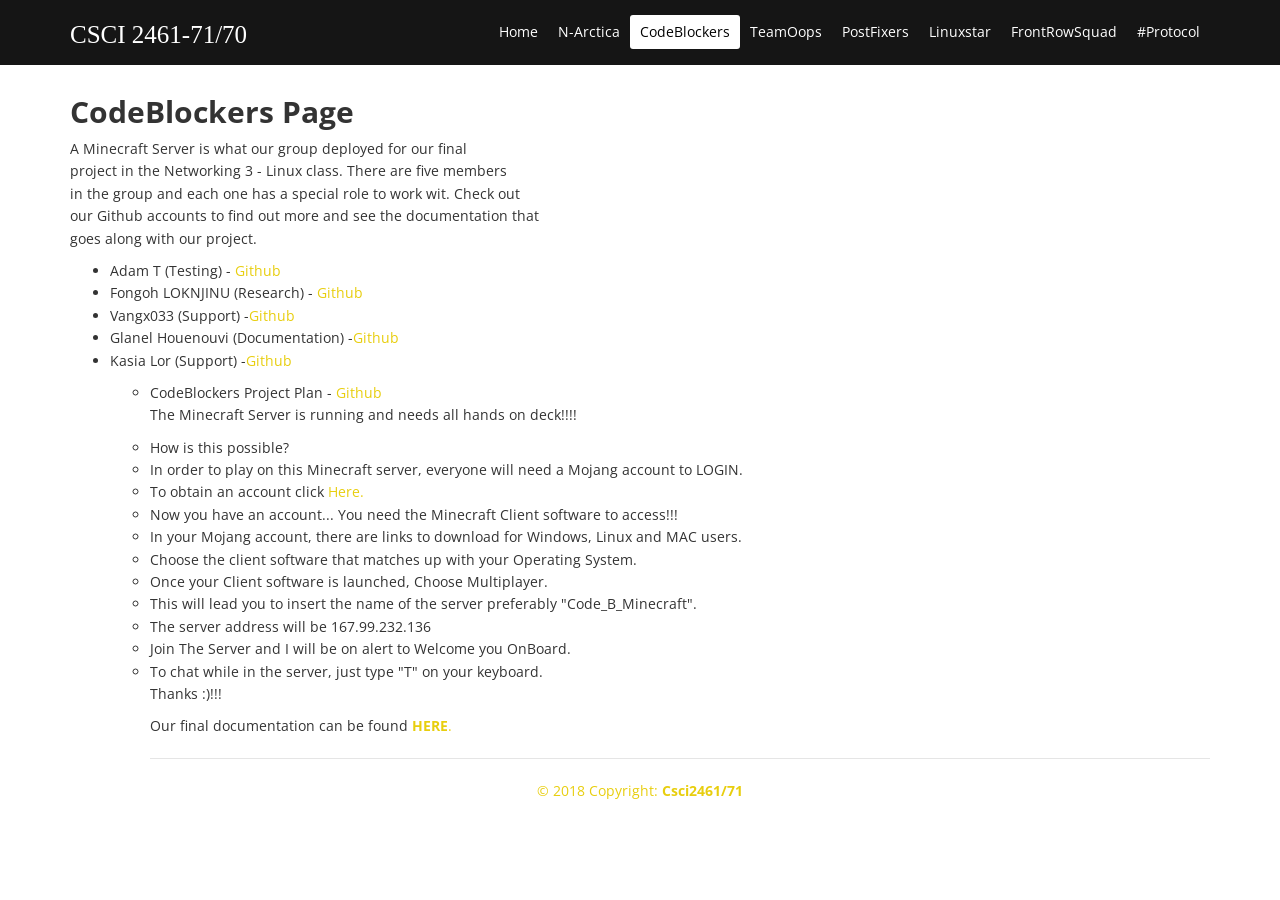
<file: Web Server Team Project/sootsplash.html-master/codeBlockers.html>
<!DOCTYPE html>
<html lang="en">
  <head>
    <meta charset="utf-8">
    <meta http-equiv="X-UA-Compatible" content="IE=edge">
    <meta name="viewport" content="width=device-width, initial-scale=1">
    <title>CSCI2461-71/70</title>
    <!-- Bootstrap -->
    <link href="css/bootstrap.min.css" rel="stylesheet">
	<link href="css/animate.min.css" rel="stylesheet">     
	<link href="css/main.css" rel="stylesheet">
	 <link href="css/responsive.css" rel="stylesheet">     
  </head>
  
  <body class="homepage">   
	<header id="header">
        <nav class="navbar navbar-fixed-top" role="banner">
            <div class="container">
                <div class="navbar-header">
                    <button type="button" class="navbar-toggle" data-toggle="collapse" data-target=".navbar-collapse">
                        <span class="sr-only">Toggle navigation</span>
                        <span class="icon-bar"></span>
                        <span class="icon-bar"></span>
                        <span class="icon-bar"></span>
                    </button>
                    <a class="navbar-brand" href="index.html">CSCI 2461-71/70</a>
                </div>			
                <div class="collapse navbar-collapse navbar-right">
                    <ul class="nav navbar-nav" >
                        <li><a href="index.html">Home</a></li>
                        <li><a href="nartica.html">N-Arctica</a></li>
                        <li class="active"><a href="codeBlockers.html">CodeBlockers</a></li>
                        <li><a href="teamOps.html">TeamOops</a></li>
                        <li><a href="wikinets.html">PostFixers</a></li> 
                        <li><a href="linuxstar.html">Linuxstar</a></li> 
                        <li><a href="FrontRowSquad.html">FrontRowSquad</a></li>
                        <li><a href="Protocol.html">#Protocol</a></li>                                              
                    </ul>
                </div>
            </div><!--/.container-->
        </nav><!--/nav-->	
    </header><!--/header-->
  
    
<div class="container mainContent">
<!--------------------Keep content below this line------------------------------------------------------------------------------------------------------------------------------------------->    
<h2><b>CodeBlockers Page</b></h2>   
<p>A Minecraft Server is what our group deployed for our final <br>
project in the Networking 3 - Linux class.  There are five members <br>
in the group and each one has a special role to work wit. Check out <br>
our Github accounts to find out more and see the documentation that <br>
goes along with our project.
</p>
<ul>
  <li>Adam T (Testing) - <a href="https://github.com/Add-man">Github</a></li>
  <li>Fongoh LOKNJINU (Research) - <a href="https://github.com/loknjinu13">Github</a></li>
  <li>Vangx033 (Support) -<a href="https://github.com/vangx033">Github</a></li>
  <li>Glanel Houenouvi (Documentation) -<a href="https://github.com/grenack">Github</a></li>
  <li>Kasia Lor (Support) -<a href="https://github.com/klor0610">Github</a></li>
</li>
</p>
<ul>
   <li>CodeBlockers Project Plan -  <a href="https://github.com/grenack/Code-Blockers/projects/1">Github</a></li>
<p> The Minecraft Server is running and needs all hands on deck!!!!<br>
<li>How is this possible? </li>
<li>In order to play on this Minecraft server, everyone will need a Mojang account to LOGIN.</li>
<li>To obtain an account click <a href="https://minecraft.net/en-us/store/minecraft/#register">Here.</a></li>
<li>Now you have an account... You need the Minecraft Client software to access!!!</li>
<li>In your Mojang account, there are links to download for Windows, Linux and MAC users.</li>
<li>Choose the client software that matches up with your Operating System.</li>
<li> Once your Client software is launched, Choose Multiplayer.</li>
<li>This will lead you to insert the name of the server preferably "Code_B_Minecraft".</li>
<li>The server address will be 167.99.232.136 </li>
<li>Join The Server and I will be on alert to Welcome you OnBoard.</li>
<li>To chat while in the server, just type "T" on your keyboard.</li>
Thanks :)!!!</p>
	
<p> Our final documentation can be found <a href="https://github.com/grenack/Code-Blockers/blob/master/FinalProject.md">
            <strong> HERE</strong>.</p> 
<!--------------------Keep content above this line------------------------------------------------------------------------------------------------------------------------------------------->	
<p>
<hr size="3" NOSHADE>
<p>
	
</div>
<!--/.Footer Links-->


    <!-- Copyright-->
    <div class="footer-copyright py-3 text-center">
        © 2018 Copyright:
        <a href="https://sootsplash.csci2461.com/index.html">
            <strong> Csci2461/71</strong>
        </a>
    </div>
    <!--/.Copyright -->
</footer>
<!--/.Footer-->

    <!-- jQuery (necessary for Bootstrap's JavaScript plugins) -->
    <script src="js/jquery.js"></script>
    <script src="js/bootstrap.min.js"></script>
    <script src="js/jquery.isotope.min.js"></script>   
    <script src="js/wow.min.js"></script>
	<script src="js/main.js"></script>
  </body>
</html>
</file>
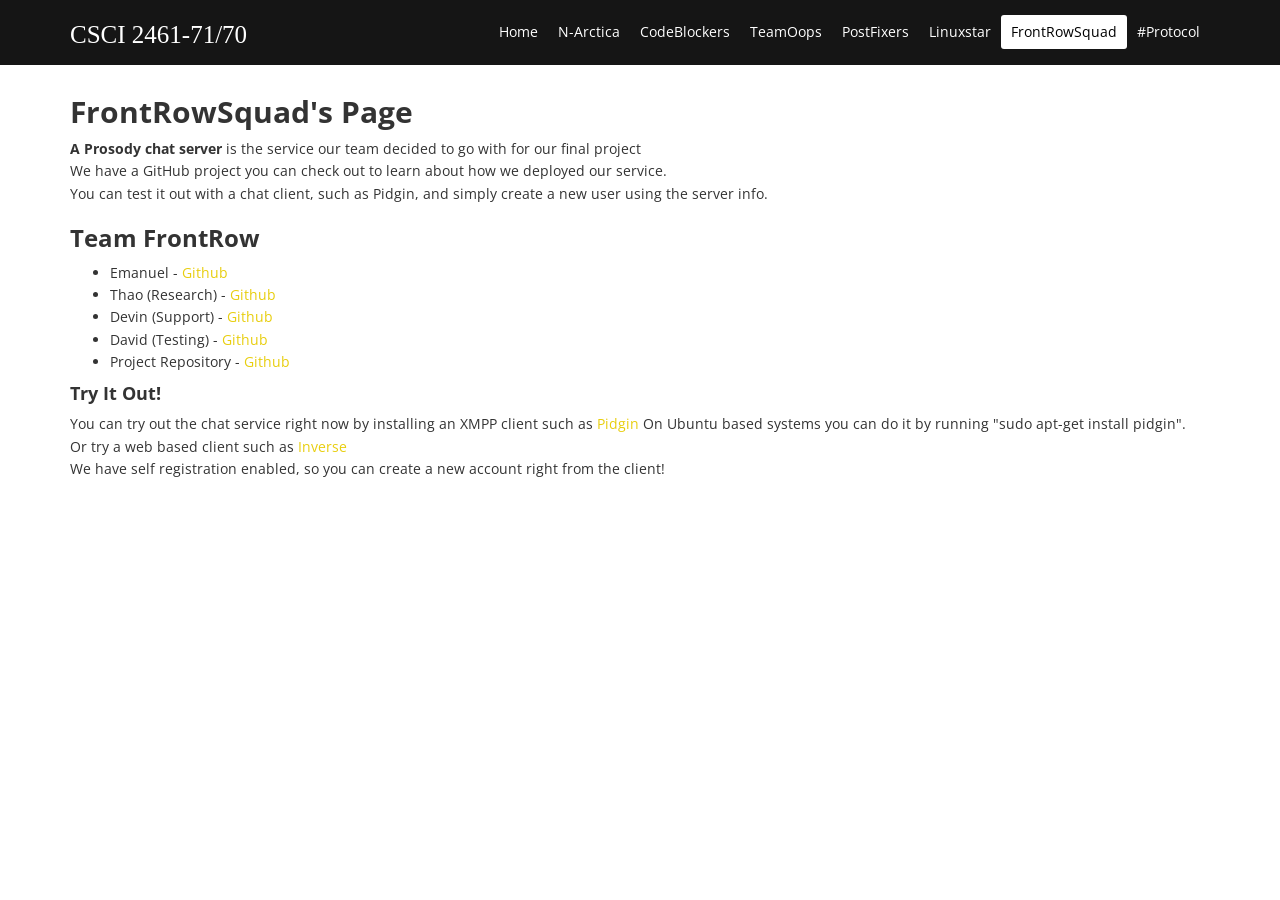
<file: Web Server Team Project/sootsplash.html-master/FrontRowSquad.html>
<!DOCTYPE html>
<html lang="en">
  <head>
    <meta charset="utf-8">
    <meta http-equiv="X-UA-Compatible" content="IE=edge">
    <meta name="viewport" content="width=device-width, initial-scale=1">
    <title>CSCI2461-71/70</title>
    <!-- Bootstrap -->
    <link href="css/bootstrap.min.css" rel="stylesheet">
	<link href="css/animate.min.css" rel="stylesheet">     
	<link href="css/main.css" rel="stylesheet">
	 <link href="css/responsive.css" rel="stylesheet">     
  </head>
  
  <body class="homepage">   
	<header id="header">
        <nav class="navbar navbar-fixed-top" role="banner">
            <div class="container">
                <div class="navbar-header">
                    <button type="button" class="navbar-toggle" data-toggle="collapse" data-target=".navbar-collapse">
                        <span class="sr-only">Toggle navigation</span>
                        <span class="icon-bar"></span>
                        <span class="icon-bar"></span>
                        <span class="icon-bar"></span>
                    </button>
                    <a class="navbar-brand" href="index.html">CSCI 2461-71/70</a>
                </div>				
                <div class="collapse navbar-collapse navbar-right">
                    <ul class="nav navbar-nav">
                        <li class=""><a href="index.html">Home</a></li>
                        <li><a href="nartica.html">N-Arctica</a></li>
                        <li><a href="codeBlockers.html">CodeBlockers</a></li>
                        <li><a href="teamOps.html">TeamOops</a></li>
                        <li><a href="wikinets.html">PostFixers</a></li> 
                        <li><a href="linuxstar.html">Linuxstar</a></li> 
                        <li class="active"><a href="FrontRowSquad.html">FrontRowSquad</a></li>
                        <li><a href="Protocol.html">#Protocol</a></li>                                             
                    </ul>
                </div>
            </div><!--/.container-->
        </nav><!--/nav-->	
    </header><!--/header-->
  
    
<div class="container mainContent">
<!--------------------Keep content below this line------------------------------------------------------------------------------------------------------------------------------------------->    
<h2><b>FrontRowSquad's Page</b></h2>
<p><p><b>A Prosody chat server</b> is the service our team decided to go with for our final project <br>
We have a GitHub project you can check out to learn about how we deployed our service. <br>
You can test it out with a chat client, such as Pidgin, and simply create a new user using the server info. </p>
</p>
<p>
  <h3><b>Team FrontRow</b></h3>
    <ul>
      <li>Emanuel - <a href="https://github.com/EmanMac">Github</a></li>
      <li>Thao (Research) - <a href="https://github.com/thaovang24">Github</a></li>
      <li>Devin (Support) - <a href="https://github.com/DBombard3254">Github</a></li>
      <li>David (Testing) - <a href="https://github.com/mannd00">Github</a></li>
      <li>Project Repository - <a href="https://github.com/EmanMac/FrontRow/projects">Github</a></li>
    </ul>
	
	<h4><b>Try It Out!</b></h4>
	
	You can try out the chat service right now by installing an XMPP client such as <a href="https://pidgin.im/">Pidgin</a> On Ubuntu based systems you can do it by running "sudo apt-get install pidgin".
	<br />
	Or try a web based client such as <a href="https://inverse.chat/">Inverse</a>
	<br />
	We have self registration enabled, so you can create a new account right from the client!	
	
</p>







<!--------------------Keep content above this line------------------------------------------------------------------------------------------------------------------------------------------->	
</div>


    <!-- jQuery (necessary for Bootstrap's JavaScript plugins) -->
    <script src="js/jquery.js"></script>
    <script src="js/bootstrap.min.js"></script>
    <script src="js/jquery.isotope.min.js"></script>   
    <script src="js/wow.min.js"></script>
	<script src="js/main.js"></script>
  </body>
</html>
</file>
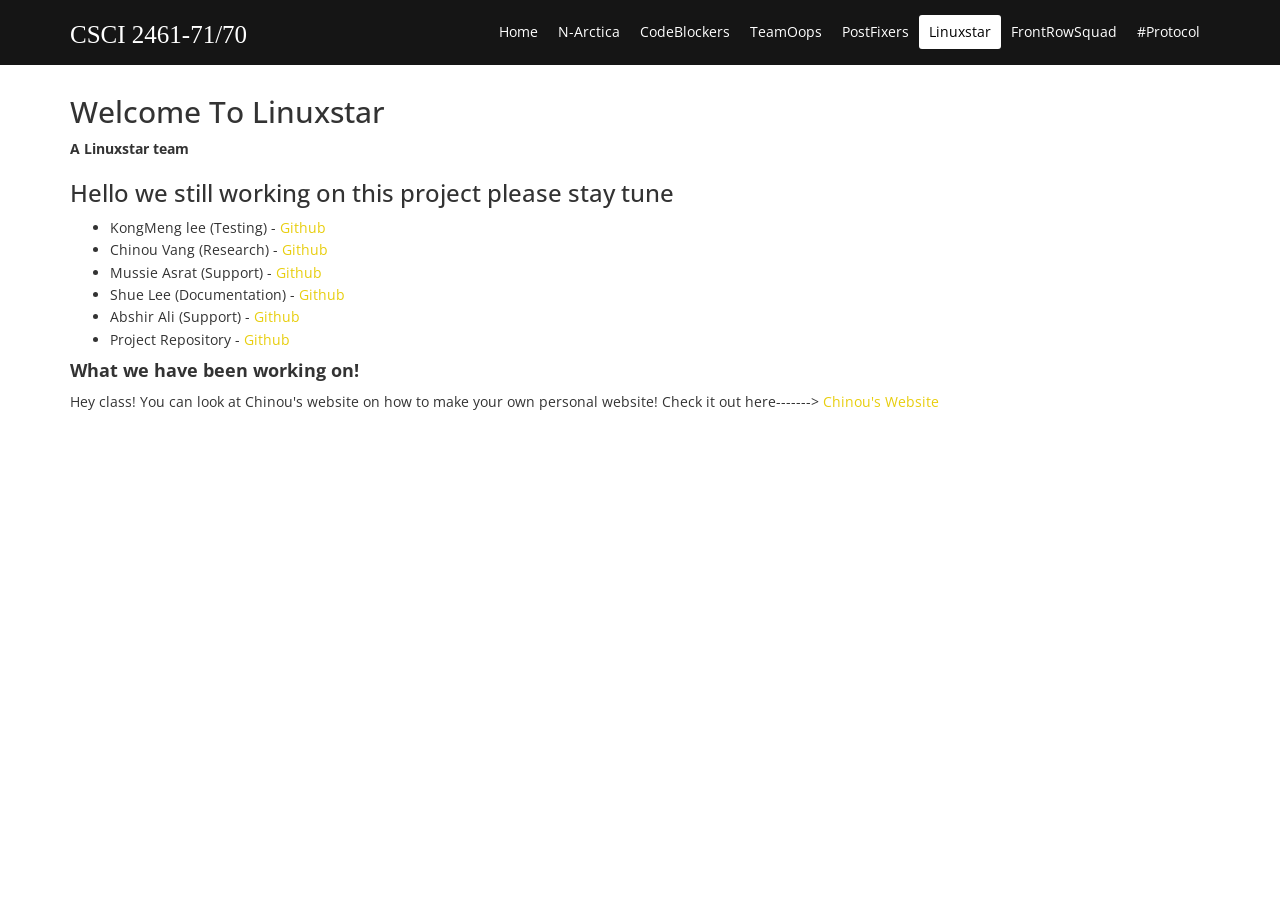
<file: Web Server Team Project/sootsplash.html-master/linuxstar.html>
<!DOCTYPE html>
<html lang="en">
  <head>
    <meta charset="utf-8">
    <meta http-equiv="X-UA-Compatible" content="IE=edge">
    <meta name="viewport" content="width=device-width, initial-scale=1">
    <title>CSCI2461-71/70</title>
    <!-- Bootstrap -->
    <link href="css/bootstrap.min.css" rel="stylesheet">
	<link href="css/animate.min.css" rel="stylesheet">     
	<link href="css/main.css" rel="stylesheet">
	 <link href="css/responsive.css" rel="stylesheet">     
  </head>
  
  <body class="homepage">   
	<header id="header">
        <nav class="navbar navbar-fixed-top" role="banner">
            <div class="container">
                <div class="navbar-header">
                    <button type="button" class="navbar-toggle" data-toggle="collapse" data-target=".navbar-collapse">
                        <span class="sr-only">Toggle navigation</span>
                        <span class="icon-bar"></span>
                        <span class="icon-bar"></span>
                        <span class="icon-bar"></span>
                    </button>
                    <a class="navbar-brand" href="index.html">CSCI 2461-71/70</a>
                </div>				
                <div class="collapse navbar-collapse navbar-right">
                    <ul class="nav navbar-nav" >
                        <li class=""><a href="index.html">Home</a></li>
                        <li><a href="nartica.html">N-Arctica</a></li>
                        <li><a href="codeBlockers.html">CodeBlockers</a></li>
                        <li><a href="teamOps.html">TeamOops</a></li>
                        <li><a href="wikinets.html">PostFixers</a></li>          
                        <li class="active"><a href="linuxstar.html">Linuxstar</a></li> 
                        <li><a href="FrontRowSquad.html">FrontRowSquad</a></li>
                        <li><a href="Protocol.html">#Protocol</a></li>            
                    </ul>
                </div>
            </div><!--/.container-->
        </nav><!--/nav-->	
    </header><!--/header-->
  
    
<div class="container mainContent">
<!--------------------Keep content below this line------------------------------------------------------------------------------------------------------------------------------------------->    
<!--/Place the background image in the div class container metion above using: background-image: url(nameofimage); -->
<h2>Welcome To Linuxstar</h2>
<body style="blackground-color:powderblue;">
<p><b>A Linuxstar team</b>
<h3 style="blackground-color:blue;">Hello we still working on this project please stay tune</h3>
<ul>
<li>KongMeng lee (Testing) - <a href="https://github.com/kml74123">Github</a></li>
<li>Chinou Vang (Research) - <a href="https://github.com/ChennisVang">Github</a></li>
<li>Mussie Asrat (Support) - <a href="https://github.com/A2795">Github</a></li>
<li>Shue Lee (Documentation) - <a href="https://github.com/ShueLee8226">Github</a></li>
<li>Abshir Ali (Support) - <a href=”https://github.com/caqlishire”>Github</a></li>
<li>Project Repository - <a href="https://github.com/kml74123/Web-Server-Team/projects/2">Github</a></li>
</ul>

<h4><b>What we have been working on!</b></h4>

Hey class! You can look at Chinou's website on how to make your own personal website! Check it out here-------> <a href="https://sootsplash.csci2461.com/~chennisvang/">Chinou's Website</a></li>


<!----A link must be place somewhere in here to point people to our project documentation -->



<!----A link must be place somewhere in here to point people to our project documentation -->



<!--------------------Keep content above this line------------------------------------------------------------------------------------------------------------------------------------------->	
</div>


    <!-- jQuery (necessary for Bootstrap's JavaScript plugins) -->
    <script src="js/jquery.js"></script>
    <script src="js/bootstrap.min.js"></script>
    <script src="js/jquery.isotope.min.js"></script>   
    <script src="js/wow.min.js"></script>
	<script src="js/main.js"></script>
  </body>
</html>
</file>
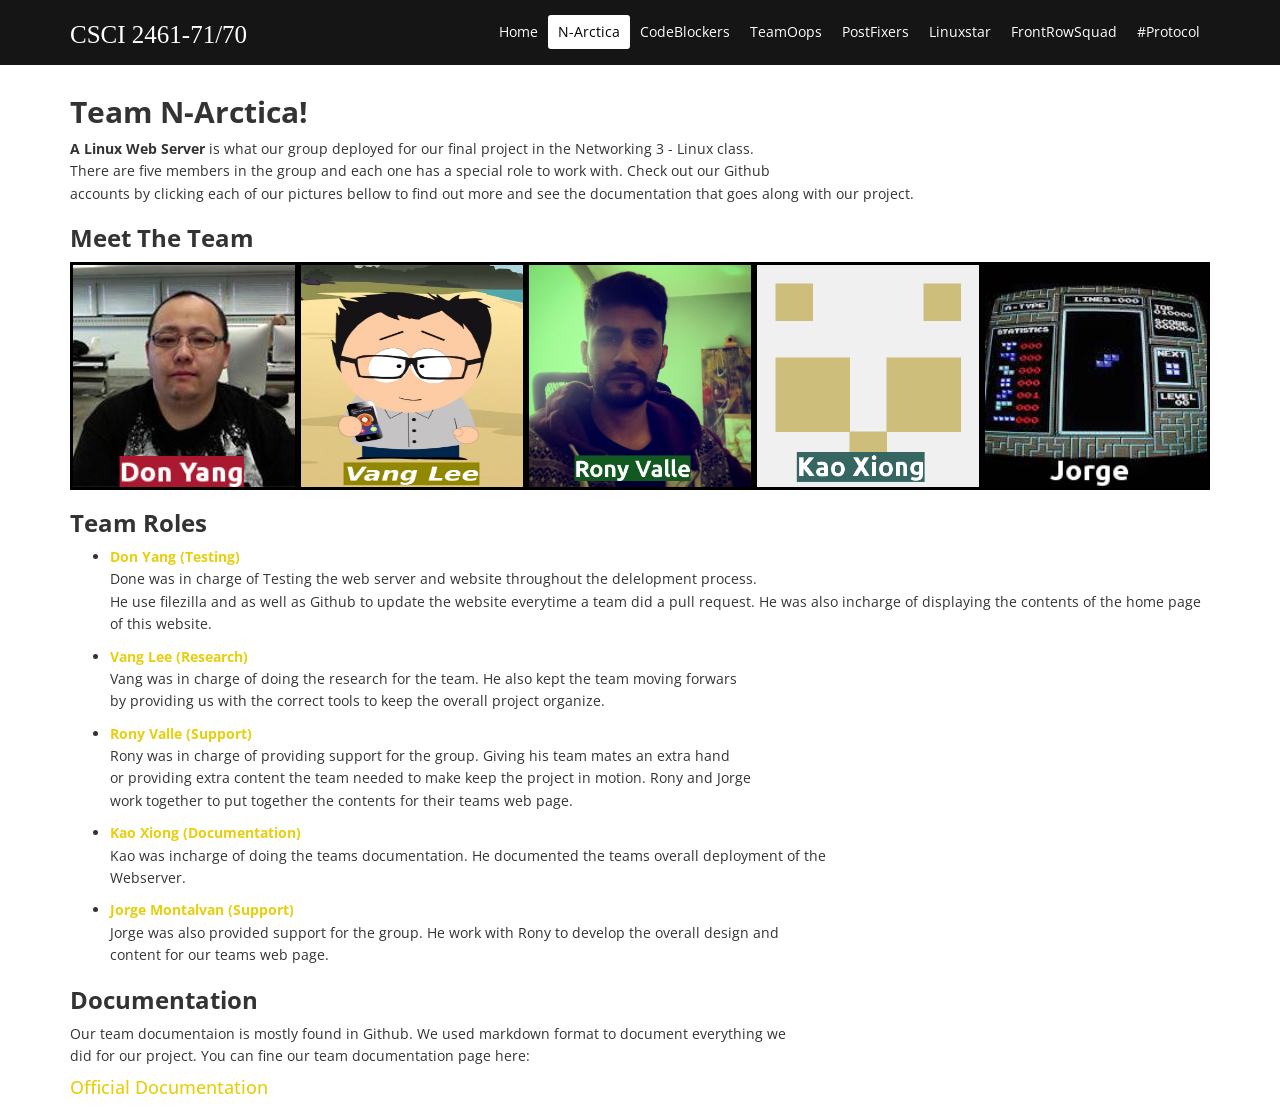
<file: Web Server Team Project/sootsplash.html-master/nartica.html>
<!DOCTYPE html>
<html lang="en">
  <head>
    <meta charset="utf-8">
    <meta http-equiv="X-UA-Compatible" content="IE=edge">
    <meta name="viewport" content="width=device-width, initial-scale=1">
    <title>CSCI2461-71/70</title>
    <!-- Bootstrap -->
    <link href="css/bootstrap.min.css" rel="stylesheet">
	<link href="css/animate.min.css" rel="stylesheet">     
	<link href="css/main.css" rel="stylesheet">
	 <link href="css/responsive.css" rel="stylesheet">     
  </head>
  
  <body class="homepage nartica">   
	<header id="header">
        <nav class="navbar navbar-fixed-top" role="banner">
            <div class="container">
                <div class="navbar-header">
                    <button type="button" class="navbar-toggle" data-toggle="collapse" data-target=".navbar-collapse">
                        <span class="sr-only">Toggle navigation</span>
                        <span class="icon-bar"></span>
                        <span class="icon-bar"></span>
                        <span class="icon-bar"></span>
                    </button>
                    <a class="navbar-brand" href="index.html">CSCI 2461-71/70</a>
                </div>			
                <div class="collapse navbar-collapse navbar-right">
                    <ul class="nav navbar-nav" >
                        <li class=""><a href="index.html">Home</a></li>
                        <li class="active"><a href="nartica.html">N-Arctica</a></li>
                        <li><a href="codeBlockers.html">CodeBlockers</a></li>
                        <li><a href="teamOps.html">TeamOops</a></li>
                        <li><a href="wikinets.html">PostFixers</a></li> 
                        <li><a href="linuxstar.html">Linuxstar</a></li> 
                        <li><a href="FrontRowSquad.html">FrontRowSquad</a></li>
                        <li><a href="Protocol.html">#Protocol</a></li>                                              
                    </ul>
                </div>
            </div><!--/.container-->
        </nav><!--/nav-->	
    </header><!--/header-->
  
    
<div class="container mainContent">
<!--------------------Keep content below this line------------------------------------------------------------------------------------------------------------------------------------------->    
	
<!--/Place the background image in the div class container metion above using: background-image: url(nameofimage); -->
<h2><b>Team N-Arctica!</b></h2>
<p><p><b>A Linux Web Server</b> is what our group deployed for our final project in the Networking 3 - Linux class.<br>
There are five members in the group and each one has a special role to work with.  Check out our Github </br>
accounts by clicking each of our pictures bellow to find out more and see the documentation that goes along with our project.</p>
</p>
<p>
  <h3><b>Meet The Team</b></h3>
	<div class= "images">
	  <a href="https://github.com/dyang32"><img src="images/Don.jpeg" alt="Picture of a guy named Don"></a>
	  <a href="https://github.com/taimaishuze"><img src="images/vang.jpeg" alt="Picture of a guy named Vang"></a>
	  <a href="https://github.com/RonyValle"><img src="images/Rony.jpg" alt="Picture of a guy named Rony"></a>
          <a href="https://github.com/kaoxiong"><img src="images/kao.png" alt="Picture of a guy named Kao"></a>
         <a href="https://github.com/Joval14"><img src="images/jorge.jpeg" alt="Picture of a guy named Jorge"></a>
	  <div class="clear"></div>
        </div>
    
  <h3><b>Team Roles</b></h3>
     <ul>
      <li><a href="https://github.com/dyang32/Webserver"><b>Don Yang (Testing)</b></a>
	<p>Done was in charge of Testing the web server and website throughout the delelopment process.</br>
	   He use filezilla and as well as Github to update the website everytime a team did a pull request.
	   He was also incharge of displaying the contents of the home page of this website.
	</p> 
      </li>
      <li><a href="https://github.com/taimaishuze/N-Arctica-Web-Server/wiki/Research"><b>Vang Lee (Research)</b></a>
	<p>Vang was in charge of doing the research for the team. He also kept the team moving forwars </br>
	   by providing us with the correct tools to keep the overall project organize.
	</p>
      </li>
      <li><a href="https://github.com/taimaishuze/N-Arctica-Web-Server/wiki/Support-1"><b>Rony Valle (Support)</b></a>
	<p>Rony was in charge of providing support for the group. Giving his team mates an extra hand</br>
	   or providing extra content the team needed to make keep the project in motion. Rony and Jorge</br>
	   work together to put together the contents for their teams web page.
	</p>
      </li>
      <li><a href="https://github.com/taimaishuze/N-Arctica-Web-Server/wiki/Documentation"><b>Kao Xiong (Documentation)</b></a>
	<p>Kao was incharge of doing the teams documentation. He documented the teams overall deployment of the</br>
	   Webserver.
	</p>
      </li>
      <li><a href="https://github.com/taimaishuze/N-Arctica-Web-Server/wiki/Support-2"><b>Jorge Montalvan (Support)</b></a>
	<p>Jorge was also provided support for the group. He work with Rony to develop the overall design and</br>
	   content for our teams web page.
	</p>
      </li>
    </ul>
  <h3><b>Documentation</b></h3>
    <p> Our team documentaion is mostly found in Github. We used markdown format to document everything we</br>
	did for our project. You can fine our team documentation page here:
     <h4><a href="https://github.com/taimaishuze/N-Arctica-Web-Server/wiki">Official Documentation</h4></a>

    </p>
</p>
<!----A link must be place somewhere in here to point people to our project documentation -->

<!--------------------Keep content above this line------------------------------------------------------------------------------------------------------------------------------------------->	
</div>


    <!-- jQuery (necessary for Bootstrap's JavaScript plugins) -->
    <script src="js/jquery.js"></script>
    <script src="js/bootstrap.min.js"></script>
    <script src="js/jquery.isotope.min.js"></script>   
    <script src="js/wow.min.js"></script>
	<script src="js/main.js"></script>
  </body>
</html>
</file>
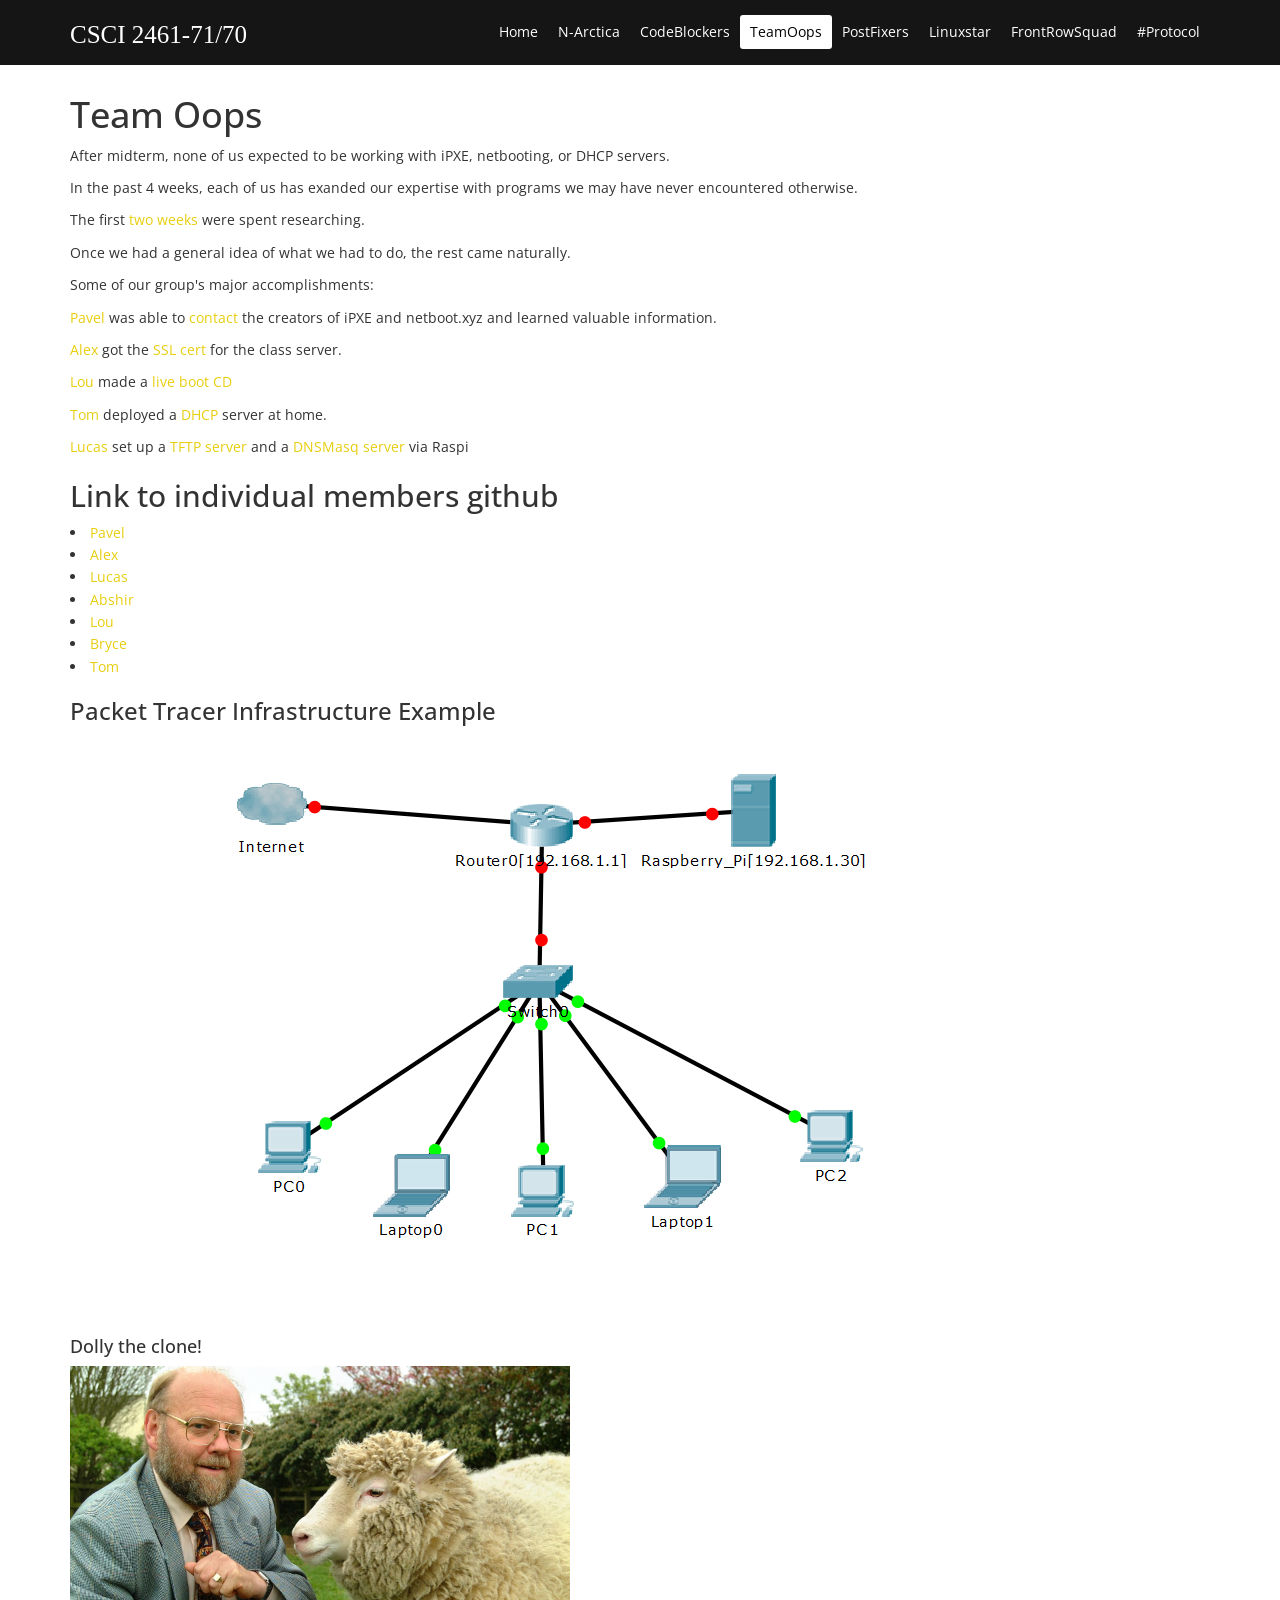
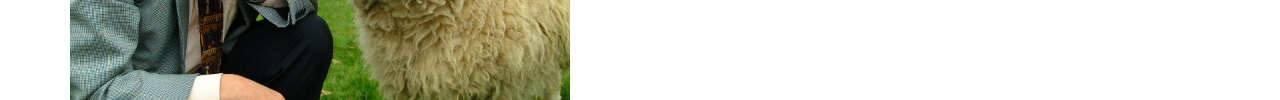
<file: Web Server Team Project/sootsplash.html-master/teamOps.html>
<!DOCTYPE html>
<html lang="en">
  <head>
    <meta charset="utf-8">
    <meta http-equiv="X-UA-Compatible" content="IE=edge">
    <meta name="viewport" content="width=device-width, initial-scale=1">
    <title>CSCI2461-71/70</title>
    <!-- Bootstrap -->
    <link href="css/bootstrap.min.css" rel="stylesheet">
	<link href="css/animate.min.css" rel="stylesheet">     
	<link href="css/main.css" rel="stylesheet">
	 <link href="css/responsive.css" rel="stylesheet">     
  </head>
  
  <body class="homepage">   
	<header id="header">
        <nav class="navbar navbar-fixed-top" role="banner">
            <div class="container">
                <div class="navbar-header">
                    <button type="button" class="navbar-toggle" data-toggle="collapse" data-target=".navbar-collapse">
                        <span class="sr-only">Toggle navigation</span>
                        <span class="icon-bar"></span>
                        <span class="icon-bar"></span>
                        <span class="icon-bar"></span>
                    </button>
                    <a class="navbar-brand" href="index.html">CSCI 2461-71/70</a>
                </div>				
                <div class="collapse navbar-collapse navbar-right">
                    <ul class="nav navbar-nav">
                        <li class=""><a href="index.html">Home</a></li>
                        <li><a href="nartica.html">N-Arctica</a></li>
                        <li><a href="codeBlockers.html">CodeBlockers</a></li>
                        <li class="active"><a href="teamOps.html">TeamOops</a></li>
                        <li><a href="wikinets.html">PostFixers</a></li> 
                        <li><a href="linuxstar.html">Linuxstar</a></li> 
                        <li><a href="FrontRowSquad.html">FrontRowSquad</a></li>
                        <li><a href="Protocol.html">#Protocol</a></li>                                              
                    </ul>
                </div>
            </div><!--/.container-->
        </nav><!--/nav-->	
    </header><!--/header-->
  
    
<div class="container mainContent">
<!--------------------Keep content below this line------------------------------------------------------------------------------------------------------------------------------------------->    
	<h1>Team Oops</h1>
	<p>After midterm, none of us expected to be working with iPXE, netbooting, or DHCP servers.
	</p>
	<p>In the past 4 weeks, each of us has exanded our expertise with programs we may have never encountered otherwise.
	</p>
	<p>The first<a href="https://github.com/luschool/oopsslackersluschool/blob/master/OopsSlackersWeek2GroupSummary.md"> two weeks</a> were spent researching.
	</p>
	<p>Once we had a general idea of what we had to do, the rest came naturally.
	</p>
	<p>Some of our group's major accomplishments:
	</p>
		
		<p><a href="github.com/paveldanek">Pavel</a> was able to <a href="https://github.com/paveldanek/Week-14-and-Oops/blob/master/Summary3.md">contact</a> the creators of iPXE and netboot.xyz and learned valuable information.</p>
	
		<p><a href="github.com/rarar0">Alex</a> got the <a href="https://github.com/rarar0/TFTPslackersOops/blob/master/DocumentationHTTPS.md">SSL cert</a> for the class server.</p>
		
		<p><a href="github.com/LouVang97">Lou</a> made a <a href="https://github.com/LouVang97/Week15/blob/master/Report4.md"Windows 10 PE</a> live boot CD</p>
	
		<p><a href="github.com/bigmantate">Tom</a> deployed a <a href="https://github.com/bigmantate/wk13scripts/blob/master/wk2.md">DHCP</a> server at home.</p>
	
		<p><a href="github.com/luschool">Lucas</a> set up a <a href="https://github.com/luschool/oopsslackersluschool/blob/master/OopsSlackersWeek2Individual.md"> TFTP server</a> and a <a href="https://github.com/luschool/oopsslackersluschool/blob/master/OopsSlackersWeek4Individual.md">DNSMasq server</a> via Raspi</p>
	
	<h2>Link to individual members github</h2>
	<li><a href="https://github.com/paveldanek"> Pavel</a></li>
	<li><a href="https://github.com/rarar0"> Alex</a></li>
	<li><a href="https://github.com/luschool"> Lucas</a></li>
	<li><a href="https://github.com/caqlishire"> Abshir</a></li>
	<li><a href="https://github.com/LouVang97"> Lou</a></li>
	<li><a href="https://github.com/Zetiaaa"> Bryce</a></li>
	<li><a href="https://github.com/bigmantate"> Tom</a></li>

	<h3> Packet Tracer Infrastructure Example</h3>
<img src="images/pt.png" alt="Packet Tracer Image" width="961" height="592">

	<h4> Dolly the clone!</h4>
<img src="images/dolly.jpg" alt="Dolly the clone" width="500" height="334">

<!--------------------Keep content above this line------------------------------------------------------------------------------------------------------------------------------------------->	
</div>


    <!-- jQuery (necessary for Bootstrap's JavaScript plugins) -->
    <script src="js/jquery.js"></script>
    <script src="js/bootstrap.min.js"></script>
    <script src="js/jquery.isotope.min.js"></script>   
    <script src="js/wow.min.js"></script>
	<script src="js/main.js"></script>
  </body>
</html>
</file>
<file: Web Server Team Project/sootsplash.html-master/css/main.css>
@import url(http://fonts.googleapis.com/css?family=Open+Sans:300italic,400italic,600italic,700italic,800italic,400,600,700,300,800);
@import url(https://fonts.googleapis.com/css?family=Trade Winds);

/*************************
*******Typography******
**************************/

body {
  background: #fff;
  font-family: 'Open Sans', Arial, sans-serif;
  color: #333;
  line-height:1.6em;
}

h1,
h2,
h3,
h4,
h5,
h6 {
    font-weight:500; 
    font-family:'Open Sans', Arial, sans-serif;
	color:#333;
}


a {
  color: #E8CE0E;
  -webkit-transition: color 300ms, background-color 300ms;
  -moz-transition: color 300ms, background-color 300ms;
  -o-transition:  color 300ms, background-color 300ms;
  transition:  color 300ms, background-color 300ms;
}

a:hover, a:focus {
  color: #d43133;
}

hr {
  border-top: 1px solid #e5e5e5;
  border-bottom: 1px solid #fff;
}


.btn-primary {
  padding: 8px 20px;
  background: #E8CE0E;
  color: #fff;
  border-radius: 4px;
  border:none;
  margin-top: 10px;
}


.btn-primary:hover, 
.btn-primary:focus{
  background: #E8CE0E;
  outline: none;
  box-shadow: none;
} 

.btn-transparent {
  border: 3px solid #fff;
  background: transparent;
  color: #fff;
}

.btn-transparent:hover {
  border-color: rgba(255, 255, 255, 0.5);
}

a:hover,
a:focus {
  color: #000;
  text-decoration: none;
  outline: none;
}

.dropdown-menu {
  margin-top: -1px;
  min-width: 180px;
}

.center h2{
  font-size: 36px;
  margin-top: 0;
  margin-bottom: 20px;
}

.media>.pull-left{
  margin-right: 20px;
}

.media>.pull-right{
  margin-left: 20px;
}

body > section {
  padding: 70px 0;
}

.center {
  text-align: center;
  padding-bottom: 55px;
}

.scaleIn {
  -webkit-animation-name: scaleIn;
  animation-name: scaleIn;
}

.lead{
  font-size: 16px;
  line-height: 24px;
  font-weight: 400;
}

.transparent-bg {
  background-color: transparent !important;
  margin-bottom: 0;
}

@-webkit-keyframes scaleIn {
  0% {
    opacity: 0;
    -webkit-transform: scale(0);
    transform: scale(0);
  }

  100% {
    opacity: 1;
    -webkit-transform: scale(1);
    transform: scale(1);
  }
}

@keyframes scaleIn {
  0% {
    opacity: 0;
    -webkit-transform: scale(0);
    -ms-transform: scale(0);
    transform: scale(0);
  }

  100% {
    opacity: 1;
    -webkit-transform: scale(1);
    -ms-transform: scale(1);
    transform: scale(1);
  }
}


/*************************
*******Header******
**************************/
.navbar-fixed-top .navbar-toggle .icon-bar {
  background-color: #fff;
}

.navbar>.container .navbar-brand{
  margin-left: 0;
  font-family: 'Trade Winds';
}

.top-bar {
  padding: 10px 0;
  background: blue;
  border-bottom: 1px solid #222;
  line-height: 28px;
}

.social{
  text-align: center;
}

.social-share{
 display: inline-block;
 list-style: none;
 padding: 0;
 margin: 0;
}

ul.social-share li {
  display: inline-block;
}

ul.social-share li a {
  display: inline-block;
  color: #fff;
  background: #404040;
  width: 25px;
  height: 25px;
  line-height: 25px;
  text-align: center;
  border-radius: 2px;
}

ul.social-share li a:hover {
  background: #E8CE0E;
  color: #fff;
}

.navbar-brand {
  padding: 0;
  margin:0;
  color:#E8CE0E;
  
}
/*************************** Menu Header Text Color ****************************************************/
.navbar-header a.navbar-brand {
  color:white;
}
/*************************** Menu Header Color ****************************************************/
.navbar {
  border-radius: 0;
  margin-bottom: 0;
  background: #151515;
  padding: 15px 0;
  padding-bottom: 0;
}

 .navbar-nav{
  margin-top: 0px;
 }

.navbar-nav>li{
  margin-left: 0px;
  padding-bottom: 15px;
}

.navbar-fixed-top .navbar-nav > li > a {
  padding: 5px 10px;
  margin: 0;
  border-radius: 3px;
  color: #fff;
  line-height: 24px;
  display: inline-block;
}
/*************************** Menu Header Text Hover Background ****************************************************/
.navbar-fixed-top .navbar-nav > li > a:hover{
	background-color: White;
  color: black;
}

.navbar-fixed-top {
  border: none;
}

.navbar-fixed-top .navbar-brand {
  font-size: 25px;
  line-height: 40px;
  color: #fff;
}
/*************************** Menu Header Color Main Focus Page ****************************************************/
.navbar-fixed-top .navbar-nav > .active > a,
.navbar-fixed-top .navbar-nav > .active > a:hover,
.navbar-fixed-top .navbar-nav > .active > a:focus,
.navbar-fixed-top .navbar-nav > .open > a,
.navbar-fixed-top .navbar-nav > .open > a:hover,
.navbar-fixed-top .navbar-nav > .open > a:focus {
  background-color: white;
  color: black;
}

.navbar-fixed-top .navbar-nav .dropdown-menu {
  background-color: rgba(0,0,0,.85);
  -webkit-box-shadow: 0 3px 8px rgba(0, 0, 0, 0.125);
  -moz-box-shadow: 0 3px 8px rgba(0, 0, 0, 0.125);
  box-shadow: 0 3px 8px rgba(0, 0, 0, 0.125);
  border: 0;
  padding: 0;
  margin-top: 0;
  border-top: 0;
  border-radius: 0;
  left: 0;
}

.navbar-fixed-top .navbar-nav .dropdown-menu:before{
  position: absolute;
  top:0;
}

.navbar-fixed-top .navbar-nav .dropdown-menu > li > a {
  padding: 8px 15px;
  color: #fff;
}

.navbar-fixed-top .navbar-nav .dropdown-menu > li:hover > a,
.navbar-fixed-top .navbar-nav .dropdown-menu > li:focus > a,
.navbar-fixed-top .navbar-nav .dropdown-menu > li.active > a {
  background-color: #E8CE0E;
  color: #fff;
}

.navbar-fixed-top .navbar-nav .dropdown-menu > li:last-child > a {
  border-radius: 0 0 3px 3px;
}

.navbar-fixed-top .navbar-nav .dropdown-menu > li.divider {
  background-color: transparent;
}

.navbar-fixed-top .navbar-collapse,
.navbar-fixed-top .navbar-form {
  border-top: 0;
  padding-bottom: 0;
}

.mainContent {	
	padding-top: 75px;
}

div.images {
display: block;
background-color: transparent;
}

div.images img {
display: block;
float: left;
width: 228px;
height: 228px;
border-style: solid;
border-width: 3px;
border-color: #000000;
}

.clear {
clear: both;
height: 0;
width: 0;
font-size: 3px;
line-height: 0;
}
</file>
<file: Web Server Team Project/sootsplash.html-master/css/responsive.css>
/* lg */ 
@media (min-width: 1200px) {
 /* Make Navigation Toggle on Desktop Hover */
  .dropdown:hover .dropdown-menu {
      display: block;
      -webkit-animation: fadeInUp 400ms;
      animation: fadeInUp 400ms;
  }

  #portfolio .row {
    margin-left: -10px;
    margin-right: -10px;
  }
  

}

/* md */
@media (min-width: 992px) and (max-width: 1199px) {
  
 /* Make Navigation Toggle on Desktop Hover */
  .dropdown:hover .dropdown-menu {
      display: block;
      -webkit-animation: fadeInUp 400ms;
      animation: fadeInUp 400ms;
  }

  .navbar-nav > li {
    margin-left: 10px;
  }

  .navbar-collapse {
    padding-left: 0;
    padding-right: 0;
  }

  .recent-work-wrap .recent-work-inner h3 a {
    font-size: 20px;
  }

  .recent-work-wrap .overlay{
    padding: 15px;
  }

  .services-wrap {
    padding: 40px 10px 40px 30px;
  }

  .feature-wrap h2, 
  .single-services h2 {
    font-size: 18px;
  }

  .feature-wrap h3, 
  .single-services h3{
    font-size: 14px;
  }

  .tab-wrap .media .parrent.pull-left{
    clear: both;
    width: 100%;
  }

  .tab-wrap .media .parrent.media-body{
    clear: both;
  }

  #portfolio .row {
    margin-left: -10px;
    margin-right: -10px;
  }

  .recent-work-wrap .overlay .preview{
    line-height: inherit;
  }

  .team-bar .first-arrow {
    width: 21%;
  }

  .team-bar .second-arrow {
    width: 20%;
  }

  .team-bar .third-arrow {
    width: 21%;
  }

  .team-bar .fourth-arrow {
    width: 20%;
  }

  ul.social_icons li{
    margin-right: 0;
  }

}


/* sm */
@media (min-width: 768px) and (max-width: 1200px) {
  /* Make Navigation Toggle on Desktop Hover */
  .dropdown:hover .dropdown-menu {
      display: block;
      -webkit-animation: fadeInUp 400ms;
      animation: fadeInUp 400ms;
  }

  .navbar-collapse {
    padding-left: 0;
    padding-right: 0;
  }

  .navbar-nav > li {
    margin-left: 0;
  }

  #main-slider .carousel h1 {
    font-size: 25px;
  }

  #main-slider .carousel h2 {
    font-size: 20px;
  }

  .tab-wrap .media .parrent.pull-left, 
  .media.accordion-inner .pull-left{
    clear: both;
    width: 100%;
  }

  .tab-wrap .media .parrent.media-body, 
  .media.accordion-inner .media-body{
    clear: both;
  }

  .services-wrap {
    padding: 40px 0 40px 30px;
  }

  .recent-work-wrap .overlay{
   padding: 15px;
  }

  .recent-work-wrap .recent-work-inner h3 a {
    font-size: 20px;
  }

  .sinlge-skill{
    width: 150px;
    height: 150px;
  } 

  .sinlge-skill p em {
    font-size: 25px;
  }

  .sinlge-skill p {
    font-size: 16px;
  }

  .team-bar .first-one-arrow {
    width: 2%;
  }

  .team-bar .first-arrow {
    width: 18%;
  }

  .team-bar .second-arrow {
    width: 24%;
  }

  .team-bar .third-arrow {
    width: 15%;
  }

  .team-bar .fourth-arrow {
    width: 20%;
  }

  .blog .blog-item .entry-meta > span a{
    font-size: 10px;
  }
  
  .navbar-brand {
	display:none;	
}
}

/* xs */
@media (max-width: 767px) {
  .container > .navbar-header, .container > .navbar-collapse{
    margin-left: 0;
  }

  .top-number{
    font-size: 14px;
  }

  input.search-form:hover {
    width: 120px;
  }

  .navbar-nav > li {
    padding-bottom: 0;
  }

  #main-slider .carousel h1 {
    font-size: 25px;
  }

  #main-slider .carousel h2 {
    font-size: 16px;
  }

  .feature-wrap h2, 
  .single-services h2 {
    font-size: 18px;
  }

  .feature-wrap h3, 
  .single-services h3{
    font-size: 14px;
  }


  .media.accordion-inner .pull-left, 
  .media.accordion-inner .media-body{
    clear: both;
  }

  .accordion-inner h4 {
    margin-top: 10px;
  }

  .tab-wrap .media .pull-left{
    clear: both;
    width: 100%;
  }

  .tab-wrap .media .media-body{
    clear: both;
  }

  .nav-tabs > li.active > a:after{
    display: none;
  }

  #footer .col-sm-6{
      text-align:center;
  }
  
   #footer .pull-right{
      float: none !important;
  }

  .sinlge-skill {
    margin: 0 auto;
    margin-top: 30px;
    margin-bottom: 30px;
  }

  .team .single-profile-top, 
  .team .single-profile-bottom {
    margin-bottom: 30px;
  }

  .clients-area {
    padding: 60px 0;
  }

  .clients-area h1 {
    font-size: 25px;
  }

  .portfolio-item, 
  #recent-works .col-xs-12.col-sm-4.col-md-3{
    padding:0 15px;
  }

  ul.social_icons li{
    margin-right: 0;
  }

  .blog .blog-item .entry-meta{
    margin-bottom: 20px;
  }

  .blog .blog-item .blog-content h3 {
    margin-bottom: 20px;
  }

  .post_reply_comments {
    padding-left: 20px;
  }
   

}

/* XS Portrait */
@media (max-width: 480px) {


}
</file>
